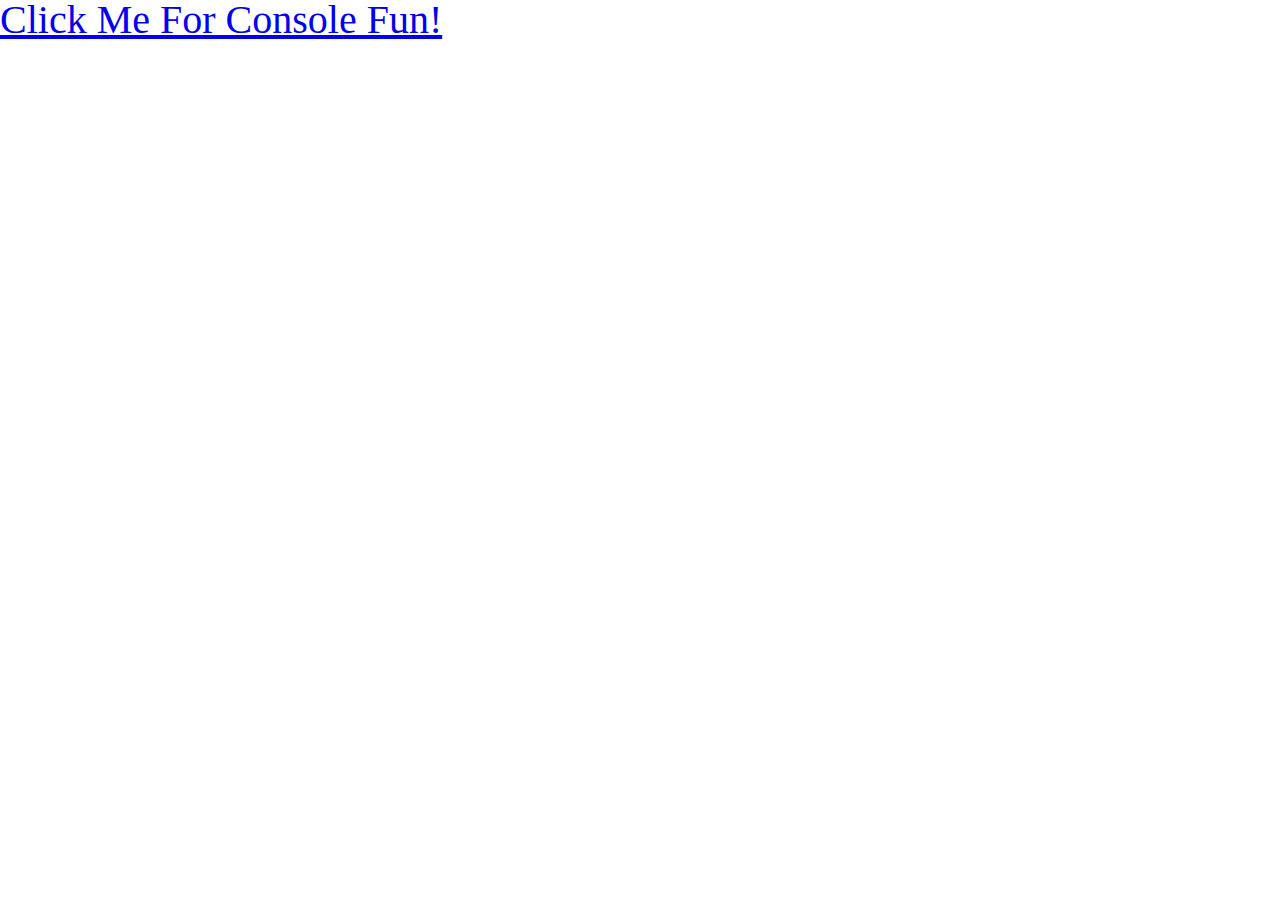
<file: index.html>
<!DOCTYPE html>
<html lang="en">
  <head>
    <title>CSS Practice Mockup</title>

    <!-- Set the character set, so the browser knows which character set should be loaded and valid for this webpage. -->
    <meta charset="UTF-8">

    <!-- For modern responsive web development: -->
    <meta name="viewport" content="width=device-width, initial-scale=1.0">

    <!-- Meta Data: -->
    <meta name="description" content="A website without a real purpose, to demonstrate some CSS design.">
    <meta name="author" content="James Grieve">

    <link rel="stylesheet" type="text/css" href="css/reset.css">

    <!-- Style(s): -->
    <link rel="stylesheet" type="text/css" href="css/styles.css">

    <!-- Script(s): -->
    <!-- defer attribute will cause this script to wait until the body is loaded before executing (important for DOM / element manipulation by scripts) -->
    <script src="js/scripts.js" defer></script>
  </head>
  <body>
        <a href="#" id="link1" class="link">Click Me For Console Fun!</a>
  </body>
</html>
</file>
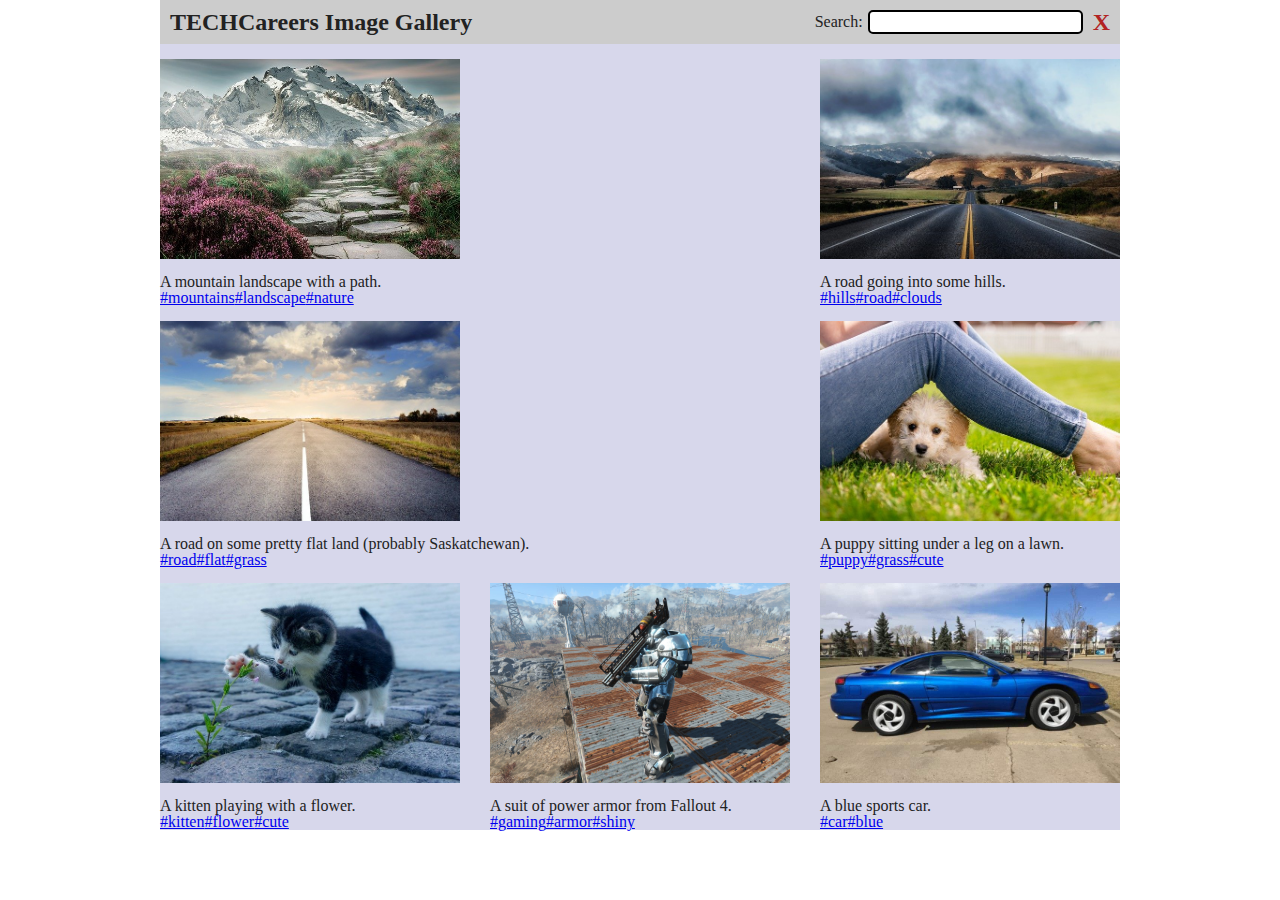
<file: Image Gallery/index.html>
<!doctype html>
<html lang="en">

<head>
  <meta charset="utf-8">

  <title>Intro to JS</title>
  <meta name="description" content="A basic introduction to the world of JavaScript.">
  <meta name="author" content="TECHCareers">

  <link rel="stylesheet" href="css/reset.css">
  <link rel="stylesheet" href="css/styles.css">
</head>

<body>
    <div class="container">
        <header>
            <h1>TECHCareers Image Gallery</h1>
            <div>
                <label for="search">Search:</label>
                <input id="search" type="text">
                <a id="clear" href="#">X</a>
            </div>
        </header>
        <main>
            <img src="img/mountain-landscape.jpg" alt="A mountain landscape with a path." tags="#mountains #landscape #nature">
            <img src="img/road-with-hills.jpg" alt="A road going into some hills." tags="#hills #road #clouds">
            <img src="img/road.jpg" alt="A road on some pretty flat land (probably Saskatchewan)." tags="#road #flat #grass">
            <img src="img/puppy-on-lawn.jpg" alt="A puppy sitting under a leg on a lawn." tags="#puppy #grass #cute">
            <img src="img/flower-kitten.jpg" alt="A kitten playing with a flower." tags="#kitten #flower #cute">
            <img src="img/fallout.jpg" alt="A suit of power armor from Fallout 4." tags="#gaming #armor #shiny">
            <img src="img/stealth.jpg" alt="A blue sports car." tags="#car #blue">
        </main>
    </div>
    <script src="js/scripts.js" defer></script>
</body>

</html>
</file>
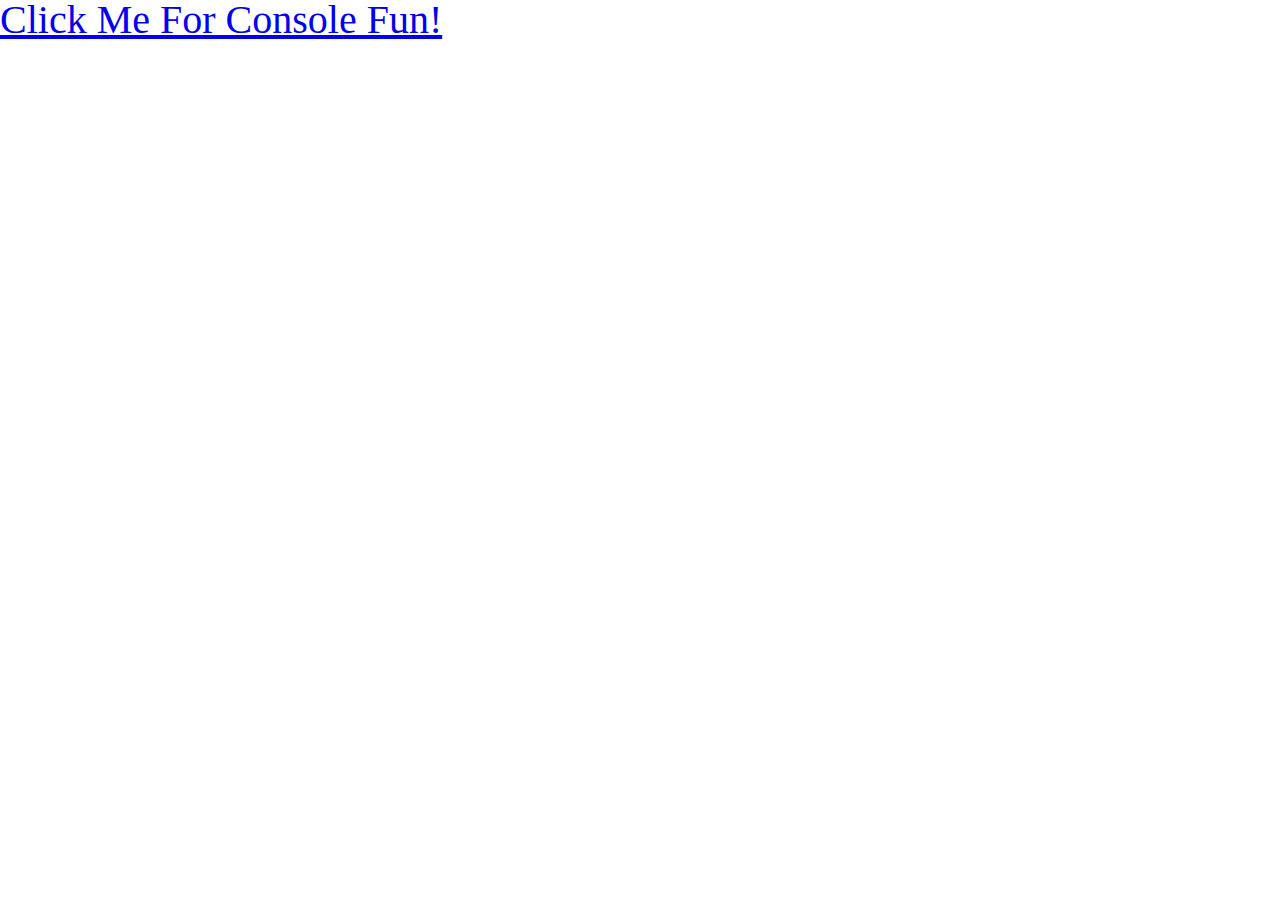
<file: Intro Example/index.html>
<!DOCTYPE html>
<html lang="en">
  <head>
    <title>CSS Practice Mockup</title>

    <!-- Set the character set, so the browser knows which character set should be loaded and valid for this webpage. -->
    <meta charset="UTF-8">

    <!-- For modern responsive web development: -->
    <meta name="viewport" content="width=device-width, initial-scale=1.0">

    <!-- Meta Data: -->
    <meta name="description" content="A website without a real purpose, to demonstrate some CSS design.">
    <meta name="author" content="James Grieve">

    <link rel="stylesheet" type="text/css" href="css/reset.css">

    <!-- Style(s): -->
    <link rel="stylesheet" type="text/css" href="css/styles.css">

    <!-- Script(s): -->
    <!-- defer attribute will cause this script to wait until the body is loaded before executing (important for DOM / element manipulation by scripts) -->
    <script src="js/scripts.js" defer></script>
  </head>
  <body>
        <a href="http://www.techcareers.ca/" id="link1" class="link">Click Me For Console Fun!</a>
  </body>
</html>
</file>
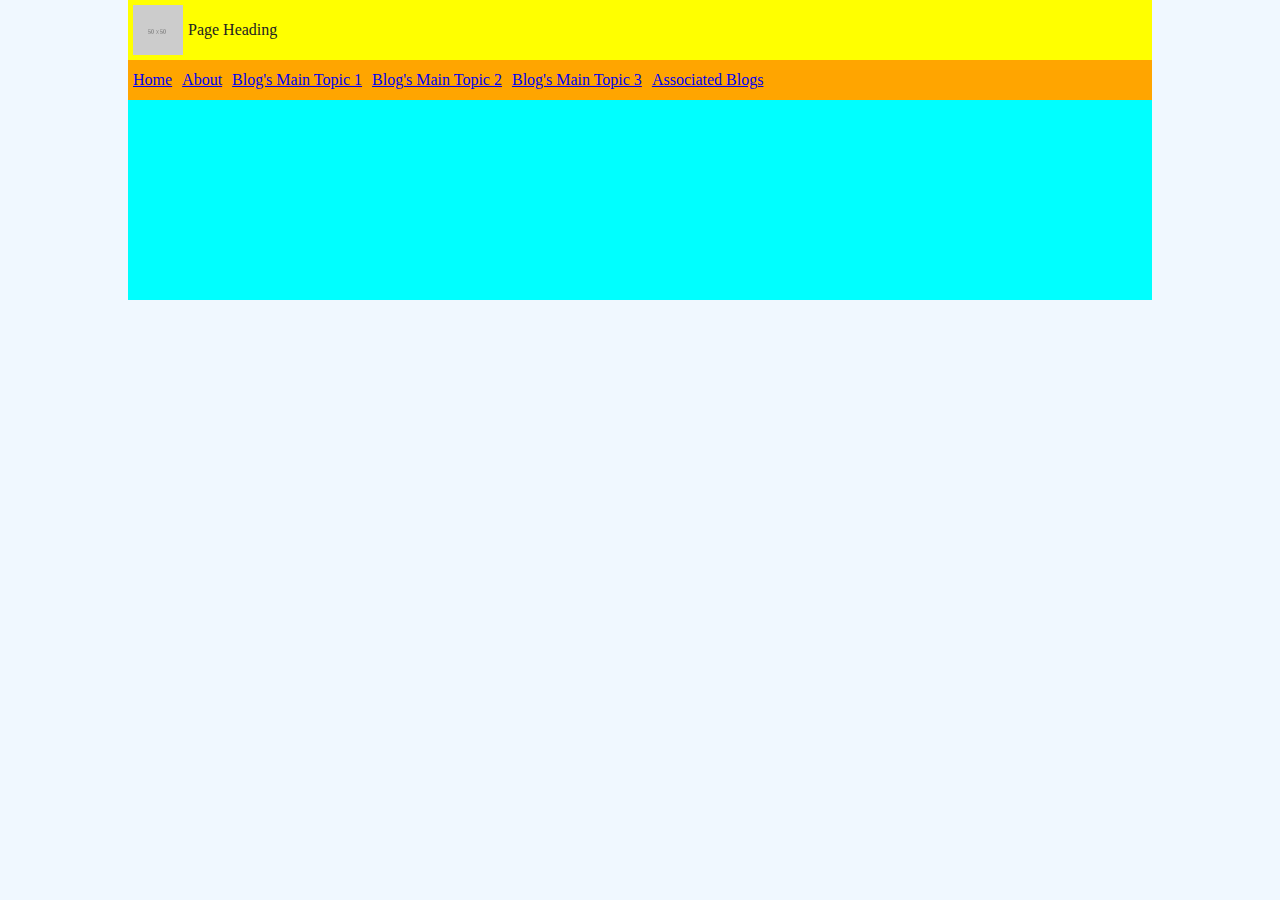
<file: JS Only/index.html>
<!DOCTYPE html>
<html lang="en">
  <head>
    <title>JS Only</title>

    <!-- Set the character set, so the browser knows which character set should be loaded and valid for this webpage. -->
    <meta charset="UTF-8">

    <!-- For modern responsive web development: -->
    <meta name="viewport" content="width=device-width, initial-scale=1.0">

    <!-- Meta Data: -->
    <meta name="description" content="A website that will be created by only JavaScript.">
    <meta name="author" content="James Grieve">

    <link rel="stylesheet" type="text/css" href="css/reset.css">

    <!-- Style(s): -->
    <link rel="stylesheet" type="text/css" href="css/styles.css">

    <!-- Script(s): -->
    <!-- defer attribute will cause this script to wait until the body is loaded before executing (important for DOM / element manipulation by scripts) -->
    <script src="js/scripts.js" defer></script>
  </head>
  <body>

  </body>
</html>
</file>
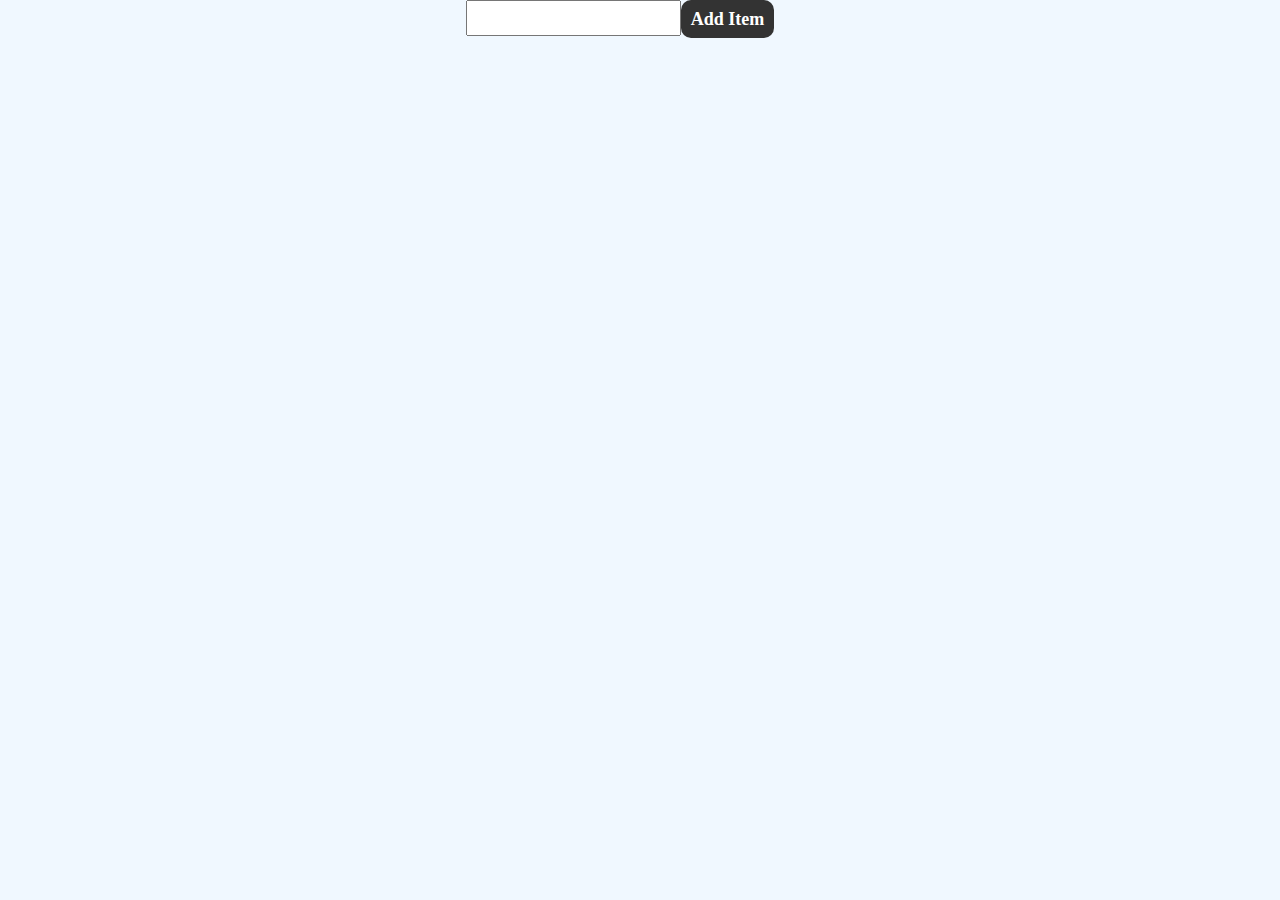
<file: Shopping List/index.html>
<!DOCTYPE html>
<html lang="en">
  <head>
    <title>Shopping List</title>

    <!-- Set the character set, so the browser knows which character set should be loaded and valid for this webpage. -->
    <meta charset="UTF-8">

    <!-- For modern responsive web development: -->
    <meta name="viewport" content="width=device-width, initial-scale=1.0">

    <!-- Meta Data: -->
    <meta name="description" content="A website that will manage a shopping list.">
    <meta name="author" content="James Grieve">

    <link rel="stylesheet" type="text/css" href="css/reset.css">

    <!-- Style(s): -->
    <link rel="stylesheet" type="text/css" href="css/styles.css">

    <!-- Script(s): -->
    <!-- defer attribute will cause this script to wait until the body is loaded before executing (important for DOM / element manipulation by scripts) -->
    <script src="js/scripts.js" defer></script>
  </head>
  <body>
    <input type="text">
    <a href="#">Add Item</a>
    <ul></ul>
  </body>
</html>
</file>
<file: css/styles.css>
* {
    box-sizing: border-box;
}

a {
    font-size: 40px;
}
</file>
<file: Image Gallery/css/styles.css>
* {
    box-sizing: border-box;
}
body {
    display: flex;
    justify-content: center;
}
.container {
    width: 960px;
}
/* Header Styles */
header {
    display: flex;
    justify-content: space-between;
    background-color: #CCC;
}
header h1 {
    font-size: 24px;
    font-weight: bold;
    margin: 10px;
}
header div {
    display: flex;
    align-items: center;;
    
}
header input {
    border-radius: 5px;
    border: 2px solid black;
    margin-left: 5px;
}
header #clear {
    font-size: 24px;
    color: firebrick;
    font-weight: bolder;
    text-decoration: none;
    margin: 0 10px;
}
header #clear:hover {
    color: blue;
}
/* Main Styles */
main {
    display: flex;
    justify-content: space-between;
    flex-wrap: wrap;
    background-color: rgb(215, 215, 235);
}
img {
    width: 300px;
    height: 200px;
    object-fit: cover;
    margin: 15px 0;
}
</file>
<file: Intro Example/css/styles.css>
* {
    box-sizing: border-box;
}

a {
    font-size: 40px;
}
</file>
<file: JS Only/css/styles.css>
* {
    box-sizing: border-box;
}
body {
    display: flex;
    justify-content: center;
    background-color: aliceblue;
}
.container {
    width: 80%;
    min-width: 400px;
    max-width: 1200px;

    height: 300px;
    background-color: chartreuse;
}
header {
    background-color: red;
    height: 100px;
}
main {
    background-color: cyan;
    height: 200px;
}
header>div {
    background-color: yellow;
    height: 60px;
    display: flex;
    justify-content: flex-start;
}
header>nav {
    background-color: orange;
    height: 40px;
}
header>div>img {
    margin: 5px;
}
header>div>h1 {
    /* vertically align text */
    line-height: 60px;
}

header>nav>ul {
    display: flex;
    justify-content: flex-start;
}
header>nav>ul>li {
    margin: 0 5px;
}
header>nav>ul>li>a {
    line-height: 40px;
}
</file>
<file: Shopping List/css/styles.css>
* {
    box-sizing: border-box;
}
body {
    display: flex;
    justify-content: center;
    background-color: aliceblue;
}
.container {
    width: 80%;
    min-width: 400px;
    max-width: 1200px;
}
.hidden {
    display: none;
}
h1 {
    font-size: 32px;
    font-weight: bolder;
    text-decoration: underline;
    margin: 16px 0 ;
}
a {
    color: white;
    background-color: #333;
    font-weight: bold;
    font-size: 18px;
    border-radius: 10px;
    padding: 10px;
    text-decoration: none;
}
input {
    height: 36px;
}
ul.empty {
    list-style: none;
    padding: 0;
}
ul {
    margin: 10px 0;
    list-style: square;
    padding: 0 20px;
}
ul li {
    margin: 5px 0;
}
#error-output {
    font-size: 20px;
    margin: 10px 0;
    color: firebrick;
    font-weight: bold;
}
li button {
    margin: 0 10px;
}
</file>
